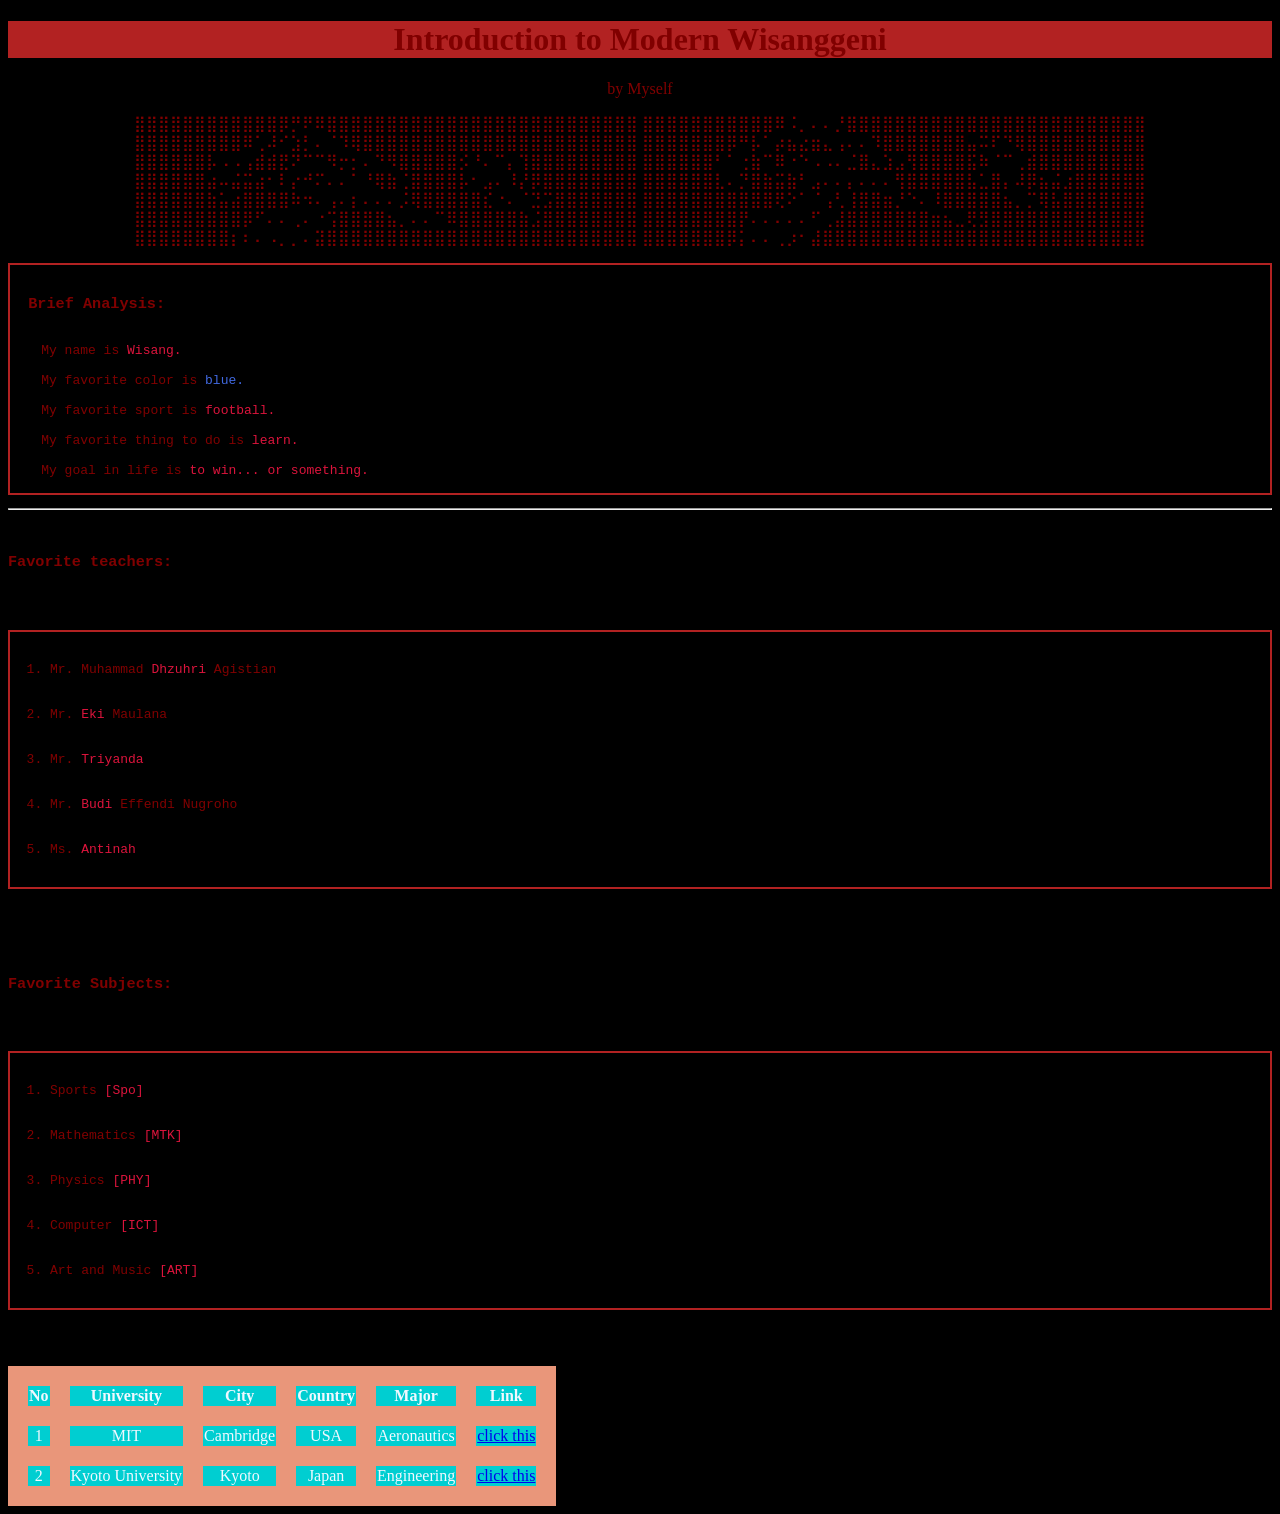
<file: index.html>
<!DOCTYPE html>
<html>
    <head>
        <style>
            table, tr, td, th{
                text-align:center;
                color:aliceblue; 
                border:20px solid darksalmon; 
                background-color:darkturquoise; 
                border-collapse: collapse;
            }
        </style>
    </head>
  <body style="background-color:black">
    <!-- This is the title, subtitle, and text art -->
    <h1 style="background-color:firebrick; color:maroon" align="center"> Introduction to Modern Wisanggeni </h1>
    <p style="color:maroon" align="center">by Myself</p>
    <p style="color:maroon" align="center">
⣿⣿⣿⣿⣿⣿⣿⣿⣿⣿⣿⣿⡿⡛⠟⠿⣿⣿⣿⣿⣿⣿⣿⣿⣿⣿⣿⣿⣿⣿⣿⣿⣿⣿⣿⣿⣿⣿⣿⣿⣿⣿
⣿⣿⣿⣿⣿⣿⣿⣿⣿⣿⣿⠿⠨⡀⠄⠄⡘⣿⣿⣿⣿⣿⣿⣿⣿⣿⣿⣿⣿⣿⣿⣿⣿⣿⣿⣿⣿⣿⣿⣿⣿⣿
⣿⣿⣿⣿⣿⣿⣿⣿⣿⠿⢁⠼⠊⣱⡃⠄⠈⠹⢿⣿⣿⣿⣿⣿⣿⣿⣿⣿⣿⣿⣿⣿⣿⣿⣿⣿⣿⣿⣿⣿⣿⣿
⣿⣿⣿⣿⣿⣿⣿⡿⠛⡧⠁⡴⣦⣔⣶⣄⢠⠄⠄⠹⣿⣿⣿⣿⣿⣿⣿⣤⠭⠏⠙⢿⣿⣿⣿⣿⣿⣿⣿⣿⣿⣿
⣿⣿⣿⣿⣿⣿⡧⠠⠠⢠⣾⣾⣟⠝⠉⠉⠻⡒⡂⠄⠙⠻⣿⣿⣿⣿⣿⡪⠘⠄⠉⡄⢹⣿⣿⣿⣿⣿⣿⣿⣿⣿
⣿⣿⣿⣿⣿⣿⠃⠁⢐⣷⠉⠿⠐⠑⠠⠠⠄⣈⣿⣄⣱⣠⢻⣿⣿⣿⣿⣯⠷⠈⠉⢀⣾⣿⣿⣿⣿⣿⣿⣿⣿⣿
⣿⣿⣿⣿⣿⣿⣴⠤⣬⣭⣴⠂⠇⡔⠚⠍⠄⠄⠁⠘⢿⣷⢈⣿⣿⣿⣿⡧⠂⣠⠄⠸⡜⡿⣿⣿⣿⣿⣿⣿⣿⣿
⣿⣿⣿⣿⣿⣿⣇⠄⡙⣿⣷⣭⣷⠃⣠⠄⠄⡄⠄⠄⠄⢻⣿⣿⣿⣿⣿⣧⣁⣿⡄⠼⡿⣦⣬⣰⣿⣿⣿⣿⣿⣿
⣿⣿⣿⣿⣿⣿⣷⣥⣴⣿⣿⣿⣿⠷⠲⠄⢠⠄⡆⠄⠄⠄⡨⢿⣿⣿⣿⣿⣿⣎⠐⠄⠈⣙⣩⣿⣿⣿⣿⣿⣿⣿
⣿⣿⣿⣿⣿⣿⣿⣿⣿⣿⣿⢟⠕⠁⠈⢠⢃⢸⣿⣿⣶⡘⠑⠄⠸⣿⣿⣿⣿⣿⣦⡀⡉⢿⣧⣿⣿⣿⣿⣿⣿⣿
⣿⣿⣿⣿⣿⣿⣿⣿⣿⡿⠋⠄⠄⢀⠄⠐⢩⣿⣿⣿⣿⣦⡀⠄⠄⠉⠿⣿⣿⣿⣿⣿⣷⣨⣿⣿⣿⣿⣿⣿⣿⣿
⣿⣿⣿⣿⣿⣿⣿⣿⡟⠄⠄⠄⠄⠄⠋⢀⣼⣿⣿⣿⣿⣿⣿⣿⣶⣦⣀⢟⣻⣿⣿⣿⣿⣿⣿⣿⣿⣿⣿⣿⣿⣿
⣿⣿⣿⣿⣿⣿⣿⣿⡆⠆⠄⠠⡀⡀⠄⣽⣿⣿⣿⣿⣿⣿⣿⣿⣿⣿⣿⣿⣿⣿⣿⣿⣿⣿⣿⣿⣿⣿⣿⣿⣿⣿
⣿⣿⣿⣿⣿⣿⣿⡿⡅⠄⠄⢀⡰⠂⣼⣿⣿⣿⣿⣿⣿⣿⣿⣿⣿⣿⣿⣿⣿⣿⣿⣿⣿⣿⣿⣿⣿⣿⣿⣿⣿⣿
    </p>

    <!-- This is for the first box -->
    <pre style="color:maroon ;border:2px solid firebrick;">
    <h3>  Brief Analysis:</h3>
    My name is <span style="color:crimson">Wisang.</span><br>
    My favorite color is <span style="color:royalblue">blue.</span><br>
    My favorite sport is <span style="color:crimson">football.</span><br>
    My favorite thing to do is <span style="color:crimson">learn.</span><br>
    My goal in life is <span style="color:crimson">to win... or something.</span>
    </pre>
    <hr>

    <!-- This is for the second box -->
    <pre style="color:maroon">
      <h3>Favorite teachers:</h3>
    <ol style="color:maroon ;border:2px solid firebrick;">
    <li>Mr. Muhammad <span style="color:crimson">Dhzuhri </span>Agistian</li>
    <li>Mr. <span style="color:crimson">Eki</span> Maulana</li>
    <li>Mr. <span style="color:crimson">Triyanda</span></li>
    <li>Mr. <span style="color:crimson">Budi</span> Effendi Nugroho</li>
    <li>Ms. <span style="color:crimson">Antinah</span></li>
    </ol>
    </pre>

    <!-- This is for the third box -->
    <pre style="color:maroon">
      <h3>Favorite Subjects:</h3>
    <ol style="color:maroon ;border:2px solid firebrick;">
    <li>Sports <span style="color:crimson">[Spo]</span></li>
    <li>Mathematics <span style="color:crimson">[MTK]</span></li>
    <li>Physics <span style="color:crimson">[PHY]</span></li>
    <li>Computer <span style="color:crimson">[ICT]</span></li>
    <li>Art and Music <span style="color:crimson">[ART]</span></li>
    </ol>
    </pre>

    <table>
        <tr>
          <th>No</th>
          <th>University</th>
          <th>City</th>
          <th>Country</th>
          <th>Major</th>
          <th>Link</th>
        </tr>
        <tr>
          <td>1</td>
          <td>MIT</td>
          <td>Cambridge</td>
          <td>USA</td>
          <td>Aeronautics</td>
          <td><a href="https://www.mit.edu/about/" target="_blank">click this</a></td>
        </tr>
        <tr style="border:20px dotted darksalmon">
          <td>2</td>
          <td>Kyoto University</td>
          <td>Kyoto</td>
          <td>Japan</td>
          <td>Engineering</td>
          <td><a href="https://www.kyoto-u.ac.jp/en" target="_blank">click this</a></td>
        </tr>
      </table>

  </body>
</html>
</file>
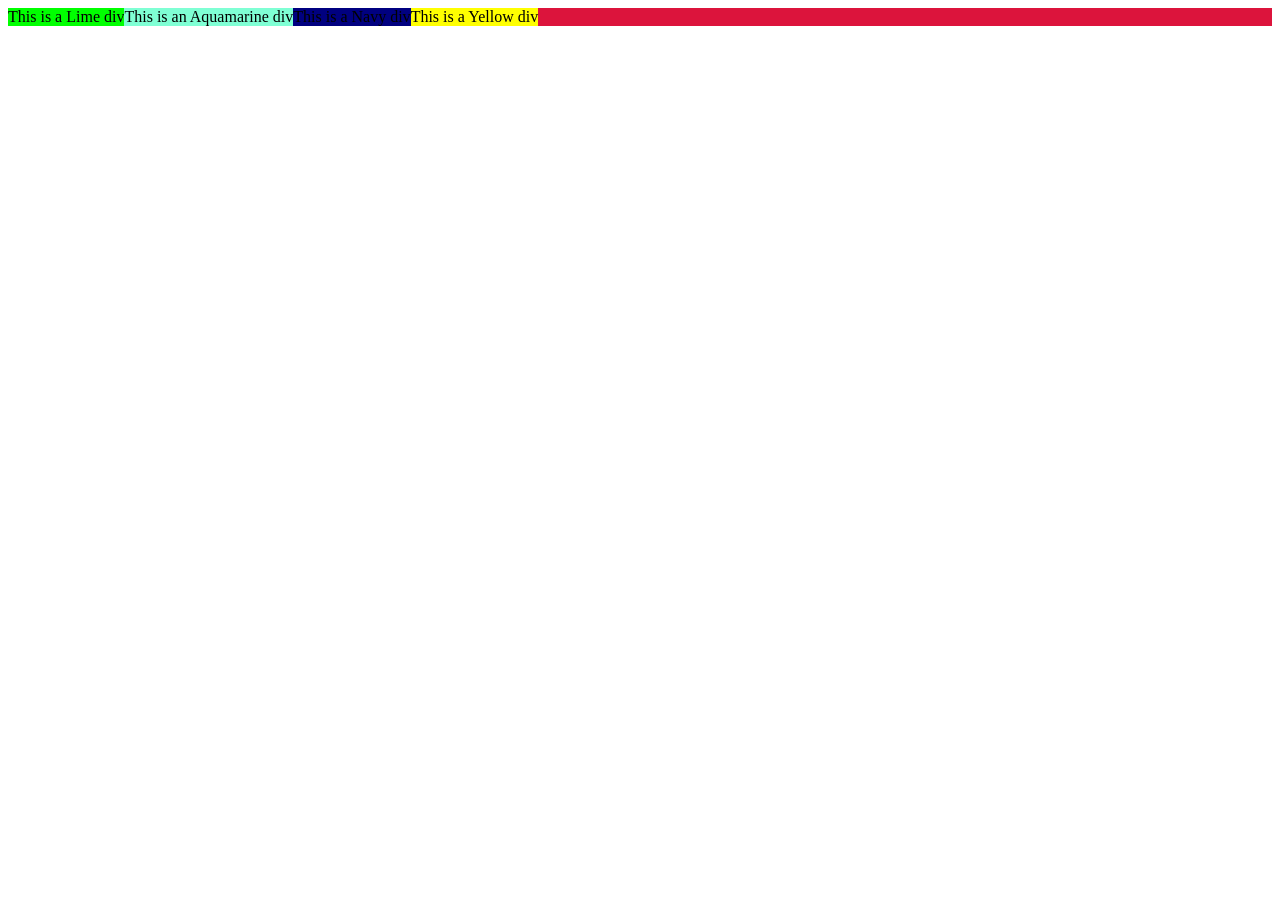
<file: display.html>
<!DOCTYPE html>
<html lang="en">
<head>
    <meta charset="UTF-8">
    <meta name="viewport" content="width=device-width, initial-scale=1.0">
    <title>DISPLAY & FLEXBOX</title>
    <link rel="stylesheet" href="display.css">
</head>
<body>

    <div class="container">
    
        <div class="box-L">This is a Lime div</div>

        <div class="box-A">This is an Aquamarine div</div>
    
        <div class="box-N">This is a Navy div</div>
    
        <div class="box-Y">This is a Yellow div</div>
    
    </div>

</body>
</html>
</file>
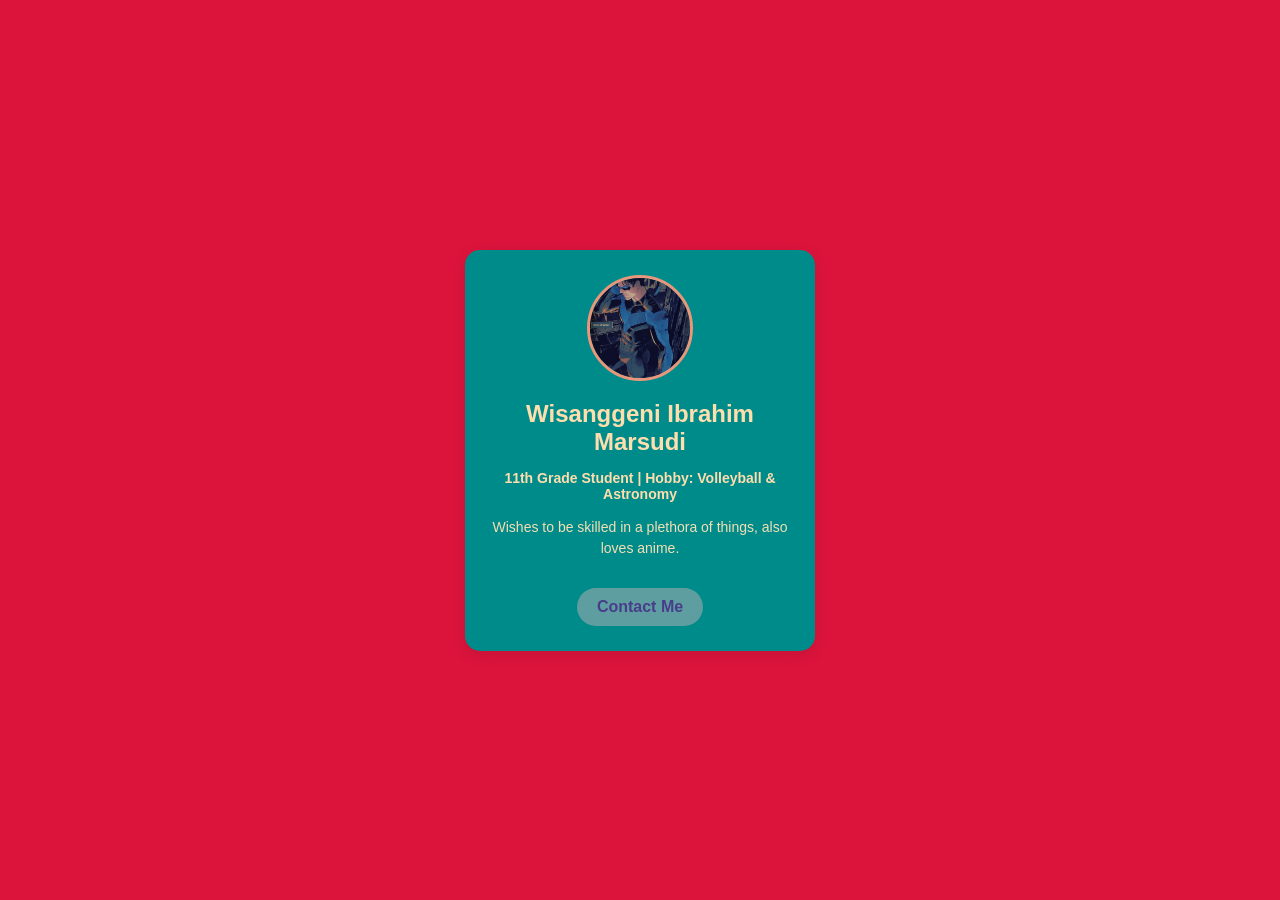
<file: personalCSS.html>
<!DOCTYPE html>
<html lang="en">
<head>
    <meta charset="UTF-8">
    <meta name="viewport" content="width=device-width, initial-scale=1.0">
    <title>Personal-CSS day 1</title>
    <link rel="stylesheet" href="style.css">
</head>
<body>
    <div class="card">
        <img class="foto-profil" src="nightwing.png" alt="">
        <h2 class="nama">Wisanggeni Ibrahim Marsudi</h2>
        <p class="state">11th Grade Student | Hobby: Volleyball & Astronomy</p>
        <p class="bio">Wishes to be skilled in a plethora of things, also loves anime.</p>
        <a class="contact" href="https://en.wikipedia.org/wiki/The_School_of_Athens">Contact Me</a>
    </div>
</body>
</html>
</file>
<file: display.css>
.box-L{
    background-color: lime;
    width: fit-content;
}
.box-A{
    background-color: aquamarine;
    width: fit-content;
}
.box-N{
    background-color: navy;
    width: fit-content;
}
.box-Y{
    background-color: yellow;
    width: fit-content;
}
.container{
    background-color: crimson;
    display: flex;
    flex-direction: row;
}
</file>
<file: style.css>
/* Mengatur tampilan latar belakang halaman */
body {
    background-color: crimson;
    font-family: 'Segoe UI', Tahoma, Geneva, Verdana, sans-serif;
    display: flex;
    justify-content: center;
    align-items: center;
    min-height: 100vh;
    margin: 0;
}

.card {
    background-color: darkcyan;
    width: 300px;
    padding: 25px;
    border-radius: 15px;
    box-shadow: 0 4px 15px rgba(0, 0, 0, 0.1);
    text-align: center;
}

.foto-profil {
    width: 100px;
    height: 100px;
    border-radius: 50%;
    object-fit: cover;
    border: 3px solid darksalmon;
}

.nama {
    color: navajowhite;
    margin: 15px 0 5px 0;
}

.state {
    color: navajowhite;
    font-size: 14px;
    font-weight: bold;
    margin-bottom: 15px;
}

.bio {
    color: wheat;
    font-size: 14px;
    line-height: 1.5;
}

.contact {
    display: inline-block;
    margin-top: 15px;
    padding: 10px 20px;
    background-color: cadetblue;
    color: darkslateblue;
    text-decoration: none;
    border-radius: 20px;
    font-weight: bold;
}
</file>
